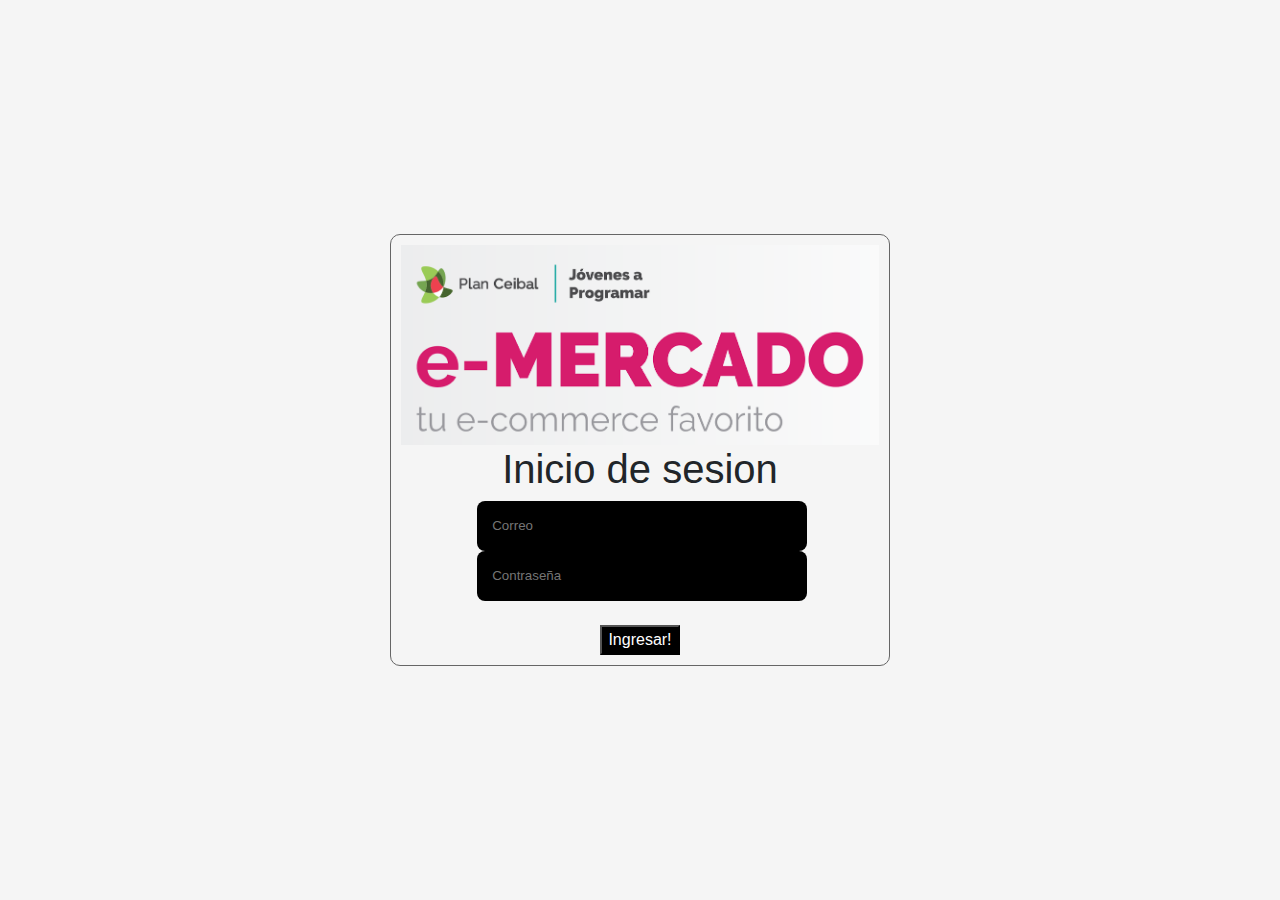
<file: index.html>
<!DOCTYPE html>
<!-- saved from url=(0049)https://getbootstrap.com/docs/4.3/examples/album/ -->
<html lang="en">

<head>
  <meta http-equiv="Content-Type" content="text/html; charset=UTF-8">
  <meta name="viewport" content="width=device-width, initial-scale=1, shrink-to-fit=no">
  <meta name="description" content="">
  <title>eMercado - Todo lo que busques está aquí</title>

  <link rel="canonical" href="https://getbootstrap.com/docs/4.3/examples/album/">
  <link href="https://fonts.googleapis.com/css?family=Raleway:300,300i,400,400i,700,700i,900,900i" rel="stylesheet">
  <!-- Bootstrap core CSS -->
  <link href="css/bootstrap.min.css" rel="stylesheet">
  <link href="css/styles.css" rel="stylesheet">
</head>

<body>
  <nav class="site-header sticky-top py-4 bg-white">
    <div class="container d-flex flex-column flex-md-row justify-content-between">
      <a><img src="img/ico.png"></a>
      <a><img id="image-header" src="img/cover_back1.png"></a>
      <div class="dropdown">
        <button class="btn btn-secondary dropdown-toggle" type="button" id="user" data-toggle="dropdown"
          aria-haspopup="true" aria-expanded="false">
        </button>
        <div class="dropdown-menu" aria-labelledby="dropdownMenuButton">
          <a class="dropdown-item" href="my-profile.html">Mi perfil</a>
          <a class="dropdown-item" href="cart.html">Mi carrito</a>
          <a class="dropdown-item" id="logon" href="login.html">Cerrar Sesion</a>
        </div>
      </div>
  </nav>
  <nav id="nav-a" class="site-header py-2">
    <div class="container d-flex flex-column flex-md-row justify-content-between">
      <a class="py-2 d-none d-md-inline-block" href="index.html">Inicio</a>
      <a class="py-2 d-none d-md-inline-block" href="categories.html">Categorías</a>
      <a class="py-2 d-none d-md-inline-block" href="products.html">Productos</a>
      <a class="py-2 d-none d-md-inline-block" href="sell.html">Vender</a>
      
    </div>
    </div>
  </nav>

  <main role="main">
    <div class="album py-5 bg-dark">
      <div class="container">
        <div class="row">
          <div class="col-md-4">
            <a href="categories.html" class="card mb-4 shadow-sm custom-card">
              <img class="bd-placeholder-img card-img-top" src="img/cat1.jpg">
              <h3 class="m-3">Autos (122)</h3>
              <div class="card-body">
                <p class="card-text">Los mejores precios en autos 0 kilómetro, de alta y media gama.</p>
              </div>
            </a>
          </div>
          <div class="col-md-4">
            <a href="categories.html" class="card mb-4 shadow-sm custom-card">
              <img class="bd-placeholder-img card-img-top" src="img/cat2.jpg">
              <h3 class="m-3">Juguetes (354)</h3>
              <div class="card-body">
                <p class="card-text">Encuentra aquí los mejores precios para niños/as de cualquier edad.</p>
              </div>
            </a>
          </div>
          <div class="col-md-4">
            <a href="categories.html" class="card mb-4 shadow-sm custom-card">
              <img class="bd-placeholder-img card-img-top" src="img/cat3.jpg">
              <h3 class="m-3">Muebles (157)</h3>
              <div class="card-body">
                <p class="card-text">Muebles antiguos, nuevos y para ser armados por uno mismo.</p>
              </div>
            </a>
          </div>
          <div class="col-md-4">
            <a href="categories.html" class="card mb-4 shadow-sm custom-card">
              <img class="bd-placeholder-img card-img-top" src="img/cat4.jpg">
              <h3 class="m-3">Herramientas (452)</h3>
              <div class="card-body">
                <p class="card-text">Herramientas para cualquier tipo de trabajo.</p>
              </div>
            </a>
          </div>
          <div class="col-md-4">
            <a href="categories.html" class="card mb-4 shadow-sm custom-card">
              <img class="bd-placeholder-img card-img-top" src="img/cat5.jpg">
              <h3 class="m-3">Computadoras (724)</h3>
              <div class="card-body">
                <p class="card-text">Todo en cuanto a computadoras, para uso de oficina y/o juegos.</p>
              </div>
            </a>
          </div>
          <div class="col-md-4">
            <a href="categories.html" class="card mb-4 shadow-sm custom-card">
              <img class="bd-placeholder-img card-img-top" src="img/cat6.jpg">
              <h3 class="m-3">Vestimenta (841)</h3>
              <div class="card-body">
                <p class="card-text">Gran variedad de ropa, nueva y de segunda mano.</p>
              </div>
            </a>
          </div>
        </div>
        <div class="row">
          <a type="button" class="btn btn-light btn-lg btn-block" href="categories.html">Ver todas</a>
        </div>
      </div>
    </div>
  </main>
  <footer class="text-muted">
    <div class="container">
      <p class="float-right">
        <a href="#">Volver arriba</a>
      </p>
      <p>Este sitio forma parte de Desarrollo Web - JAP - 2020</p>
      <p>Clickea <a target="_blank" href="Letra.pdf">aquí</a> para descargar la letra del obligatorio.</p>
    </div>
  </footer>
  <script src="js/jquery-3.4.1.min.js"></script>
  <script src="js/bootstrap.bundle.min.js"></script>
  <script src="js/init.js"></script>
</body>

</html>
</file>
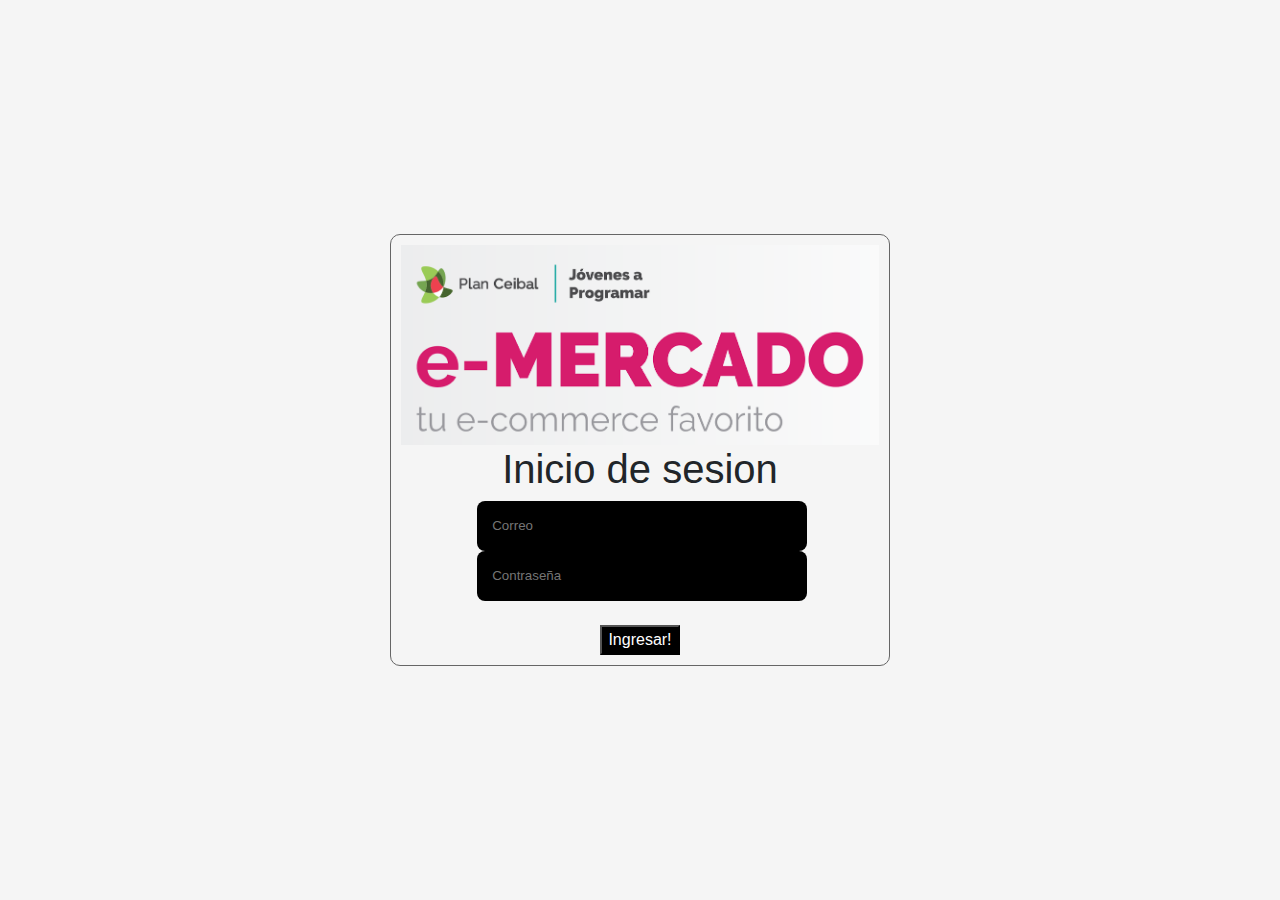
<file: cart.html>
<!DOCTYPE html>
<!-- saved from url=(0049)https://getbootstrap.com/docs/4.3/examples/album/ -->
<html lang="en">

<head>
  <meta http-equiv="Content-Type" content="text/html; charset=UTF-8">

  <meta name="viewport" content="width=device-width, initial-scale=1, shrink-to-fit=no">
  <meta name="description" content="">
  <title>eMercado - Todo lo que busques está aquí</title>

  <link rel="canonical" href="https://getbootstrap.com/docs/4.3/examples/album/">
  <link href="https://fonts.googleapis.com/css?family=Raleway:300,300i,400,400i,700,700i,900,900i" rel="stylesheet">

  <style>
    .bd-placeholder-img {
      font-size: 1.125rem;
      text-anchor: middle;
      -webkit-user-select: none;
      -moz-user-select: none;
      -ms-user-select: none;
      user-select: none;
    }

    @media (min-width: 768px) {
      .bd-placeholder-img-lg {
        font-size: 3.5rem;
      }
    }
  </style>
  <link href="css/bootstrap.min.css" rel="stylesheet">
  <link href="css/styles.css" rel="stylesheet">
  <link href="css/dropzone.css" rel="stylesheet">
</head>

<body>
  <nav class="site-header sticky-top py-4 bg-white">
    <div class="container d-flex flex-column flex-md-row justify-content-between">
      <a><img src="img/ico.png"></a>
      <a><img id="image-header" src="img/cover_back1.png"></a>
      <div class="dropdown">
        <button class="btn btn-secondary dropdown-toggle" type="button" id="user" data-toggle="dropdown"
          aria-haspopup="true" aria-expanded="false">
        </button>
        <div class="dropdown-menu" aria-labelledby="dropdownMenuButton">
          <a class="dropdown-item" href="my-profile.html">Mi perfil</a>
          <a class="dropdown-item" href="cart.html">Mi carrito</a>
          <a class="dropdown-item" id="logon" href="login.html">Cerrar Sesion</a>
        </div>
      </div>
  </nav>
  <nav id="nav-a" class="site-header py-2">
    <div class="container d-flex flex-column flex-md-row justify-content-between">
      <a class="py-2 d-none d-md-inline-block" href="index.html">Inicio</a>
      <a class="py-2 d-none d-md-inline-block" href="categories.html">Categorías</a>
      <a class="py-2 d-none d-md-inline-block" href="products.html">Productos</a>
      <a class="py-2 d-none d-md-inline-block" href="sell.html">Vender</a>

    </div>
    </div>
  </nav>
  <h1 id="h1">Carrito</h1>
  <div class="container" id="cart"></div>
  <div class = "row" id="subTitle" style="justify-content: space-around;">SUBTOTAL = 
    <p id="subtotal"></p>
  </div>
  <div id="spinner-wrapper">
    <div class="lds-ring">
      <div></div>
      <div></div>
      <div></div>
      <div></div>
    </div>
  </div>
  <script src="js/jquery-3.4.1.min.js"></script>
  <script src="js/bootstrap.bundle.min.js"></script>
  <script src="js/dropzone.js"></script>
  <script src="js/init.js"></script>
  <script src="js/cart.js"></script>
</body>

</html>
</file>
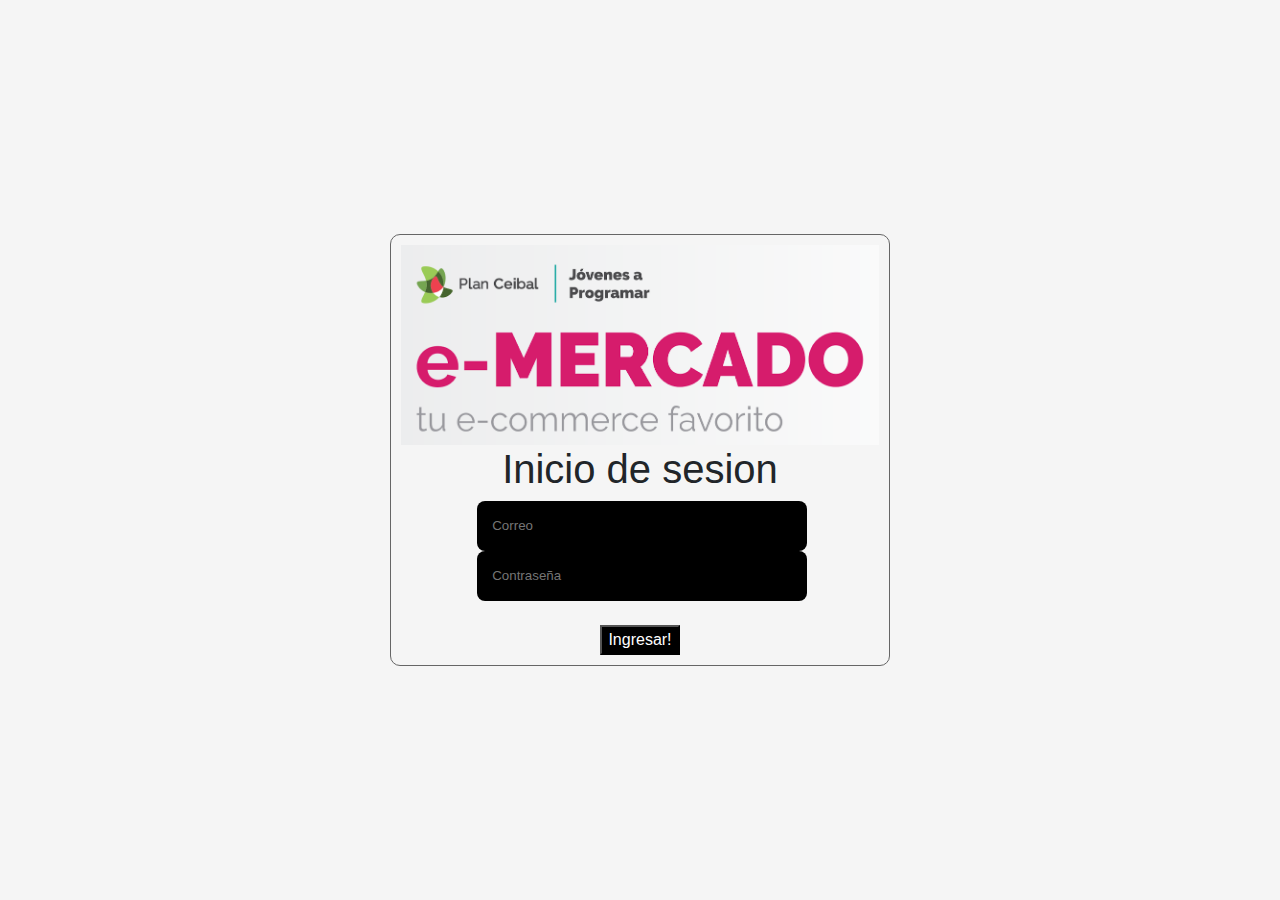
<file: categories.html>
<!DOCTYPE html>
<!-- saved from url=(0049)https://getbootstrap.com/docs/4.3/examples/album/ -->
<html lang="en">
  <head>
    <meta http-equiv="Content-Type" content="text/html; charset=UTF-8">
    <meta name="viewport" content="width=device-width, initial-scale=1, shrink-to-fit=no">
    <meta name="description" content="">
    <title>eMercado - Todo lo que busques está aquí</title>

    <link rel="canonical" href="https://getbootstrap.com/docs/4.3/examples/album/">
    <link href="https://fonts.googleapis.com/css?family=Raleway:300,300i,400,400i,700,700i,900,900i" rel="stylesheet">
    <link href="css/font-awesome.min.css" rel="stylesheet">

    <link href="css/bootstrap.min.css" rel="stylesheet">
    <link href="css/styles.css" rel="stylesheet">
  </head>
  <body>
    <nav class="site-header sticky-top py-4 bg-white">
      <div class="container d-flex flex-column flex-md-row justify-content-between">
        <a><img src="img/ico.png"></a>
        <a><img id="image-header" src="img/cover_back1.png"></a>
        <div class="dropdown">
          <button class="btn btn-secondary dropdown-toggle" type="button" id="user" data-toggle="dropdown"
            aria-haspopup="true" aria-expanded="false">
          </button>
          <div class="dropdown-menu" aria-labelledby="dropdownMenuButton">
            <a class="dropdown-item" href="my-profile.html">Mi perfil</a>
            <a class="dropdown-item" href="cart.html">Mi carrito</a>
            <a class="dropdown-item" id="logon" href="login.html">Cerrar Sesion</a>
          </div>
        </div>
    </nav>
    <nav id="nav-a" class="site-header py-2">
      <div class="container d-flex flex-column flex-md-row justify-content-between">
        <a class="py-2 d-none d-md-inline-block" href="index.html">Inicio</a>
        <a class="py-2 d-none d-md-inline-block" href="categories.html">Categorías</a>
        <a class="py-2 d-none d-md-inline-block" href="products.html">Productos</a>
        <a class="py-2 d-none d-md-inline-block" href="sell.html">Vender</a>
        
      </div>
      </div>
    </nav>
    <main role="main" class="pb-5">
        <div class="text-center p-4">
            <h2>Categorías</h2>
            <p class="lead">Verás aquí todas las categorías del sitio.</p>
        </div>
        <div class="container">
            <div class="row">
                <div class="col text-right">
                    <div class="btn-group btn-group-toggle mb-4" data-toggle="buttons">
                        <label class="btn btn-light active" id="sortAsc" >
                            <input type="radio" name="options" autocomplete="off" checked>A-Z
                        </label>
                        <label class="btn btn-light" id="sortDesc" >
                            <input type="radio" name="options" autocomplete="off">Z-A
                        </label>
                        <label class="btn btn-light" id="sortByCount" >
                            <input type="radio" name="options" autocomplete="off"><i class="fas fa-sort-amount-down mr-1"></i>Cant.
                        </label>
                    </div>
                </div>
            </div>
            <div class="row justify-content-end">
              <div class="col-md-6"></div>
                <div class="col-md-6 col-sm-12 mb-1 container">
                  <div class="row container p-0 m-0">
                    <div class="col">
                      <p class="font-weight-normal text-right my-2">Cant.</p>
                    </div>
                    <div class="col">
                      <input class="form-control" type="number" placeholder="min." id="rangeFilterCountMin">
                    </div>
                    <div class="col">
                      <input class="form-control" type="number" placeholder="máx." id="rangeFilterCountMax">
                    </div>
                    <div class="col-3 p-0">
                      <div class="btn-group" role="group">
                        <button class="btn btn-light btn-block" id="rangeFilterCount">Filtrar</button>
                        <button class="btn btn-link btn-sm" id="clearRangeFilter">Limpiar</button>
                      </div>
                    </div>
                  </div>
                </div>
            </div>
            <div class="row">
                <div class="list-group" id="cat-list-container">
                </div>
            </div>
        </div>
    </main>
    <footer class="text-muted bg-light">
      <div class="container">
        <p class="float-right">
          <a href="#">Volver arriba</a>
        </p>
        <p>Este sitio forma parte de Desarrollo Web - JAP - 2020</p>
        <p>Clickea <a target="_blank" href="Letra.pdf">aquí</a> para descargar la letra del obligatorio.</p>
      </div>
    </footer>
    <div id="spinner-wrapper"><div class="lds-ring"><div></div><div></div><div></div><div></div></div></div>
    <script src="js/jquery-3.4.1.min.js"></script>
    <script src="js/bootstrap.bundle.min.js"></script>
    <script src="js/init.js"></script>
    <script src="js/categories.js"></script>
  </body>
</html>
</file>
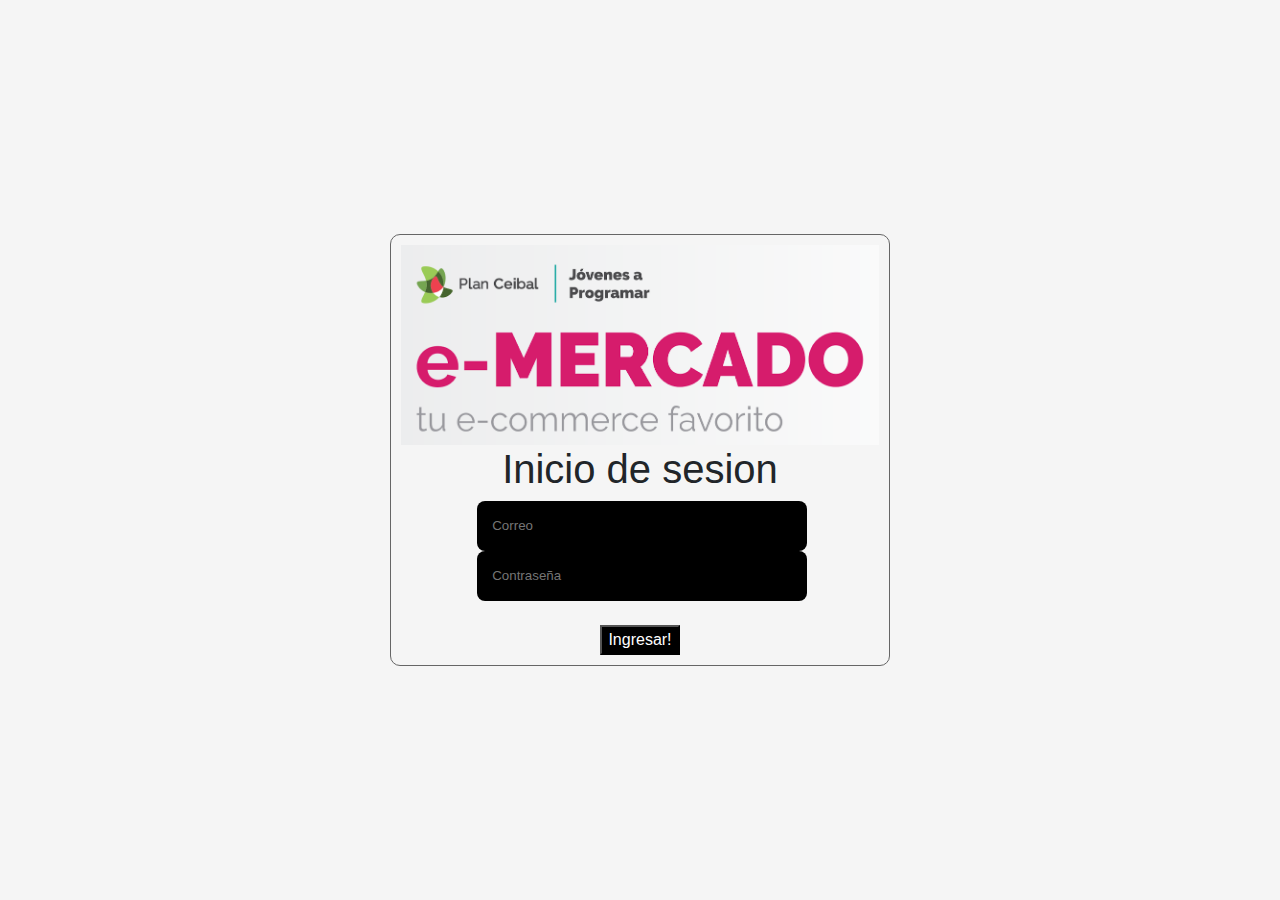
<file: category-info.html>
<!DOCTYPE html>
<!-- saved from url=(0049)https://getbootstrap.com/docs/4.3/examples/album/ -->
<html lang="en">

<head>
  <meta http-equiv="Content-Type" content="text/html; charset=UTF-8">
  <meta name="viewport" content="width=device-width, initial-scale=1, shrink-to-fit=no">
  <meta name="description" content="">
  <title>eMercado - Todo lo que busques está aquí</title>

  <link rel="canonical" href="https://getbootstrap.com/docs/4.3/examples/album/">
  <link href="https://fonts.googleapis.com/css?family=Raleway:300,300i,400,400i,700,700i,900,900i" rel="stylesheet">
  <!-- Bootstrap core CSS -->
  <link href="css/bootstrap.min.css" rel="stylesheet">
  <link href="css/styles.css" rel="stylesheet">
</head>

<body>
  <nav class="site-header sticky-top py-4 bg-white">
    <div class="container d-flex flex-column flex-md-row justify-content-between">
      <a><img src="img/ico.png"></a>
      <a><img id="image-header" src="img/cover_back1.png"></a>
      <div class="dropdown">
        <button class="btn btn-secondary dropdown-toggle" type="button" id="user" data-toggle="dropdown"
          aria-haspopup="true" aria-expanded="false">
        </button>
        <div class="dropdown-menu" aria-labelledby="dropdownMenuButton">
          <a class="dropdown-item" href="my-profile.html">Mi perfil</a>
          <a class="dropdown-item" href="cart.html">Mi carrito</a>
          <a class="dropdown-item" id="logon" href="login.html">Cerrar Sesion</a>
        </div>
      </div>
  </nav>
  <nav id="nav-a" class="site-header py-2">
    <div class="container d-flex flex-column flex-md-row justify-content-between">
      <a class="py-2 d-none d-md-inline-block" href="index.html">Inicio</a>
      <a class="py-2 d-none d-md-inline-block" href="categories.html">Categorías</a>
      <a class="py-2 d-none d-md-inline-block" href="products.html">Productos</a>
      <a class="py-2 d-none d-md-inline-block" href="sell.html">Vender</a>

    </div>
    </div>
  </nav>
  <main role="main">
    <div class="container mt-5">
      <div class="text-center p-4">
        <h2>Descripción de la categoría</h2>
        <p class="lead">Encontrarás aquí toda la información de la categoría seleccionada.</p>
        <p class="small alert-warning py-3"><strong>Nota: </strong>por simplicidad, cualquiera sea la categoría
          seleccionada previamente, siempre se visualizará la presente: <strong>Autos</strong>.</p>
      </div>
      <h3 id="categoryName"></h3>
      <hr class="my-3">
      <dl>
        <dt>Descripción</dt>
        <dd>
          <p id="categoryDescription"></p>
        </dd>

        <dt>Cantidad de productos en la categoría</dt>
        <dd>
          <p id="productCount"></p>
        </dd>

        <dt>Criterio para incluir productos en esta categoría</dt>
        <dd>
          <p id="productCriteria"></p>
        </dd>

        <dt>Imágenes ilustrativas</dt>
        <dd>
          <div class="row text-center text-lg-left pt-2" id="productImagesGallery">
          </div>
        </dd>
      </dl>
      <a type="button" class="btn btn-light btn-lg btn-block" href="products.html">Ver productos</a>
    </div>
  </main>
  <footer class="text-muted">
    <div class="container">
      <p class="float-right">
        <a href="#">Volver arriba</a>
      </p>
      <p>Este sitio forma parte de Desarrollo Web - JAP - 2020</p>
      <p>Clickea <a target="_blank" href="Letra.pdf">aquí</a> para descargar la letra del obligatorio.</p>
    </div>
  </footer>
  <div id="spinner-wrapper">
    <div class="lds-ring">
      <div></div>
      <div></div>
      <div></div>
      <div></div>
    </div>
  </div>
  <script src="js/jquery-3.4.1.min.js"></script>
  <script src="js/bootstrap.bundle.min.js"></script>
  <script src="js/init.js"></script>
  <script src="js/category-info.js"></script>
</body>

</html>
</file>
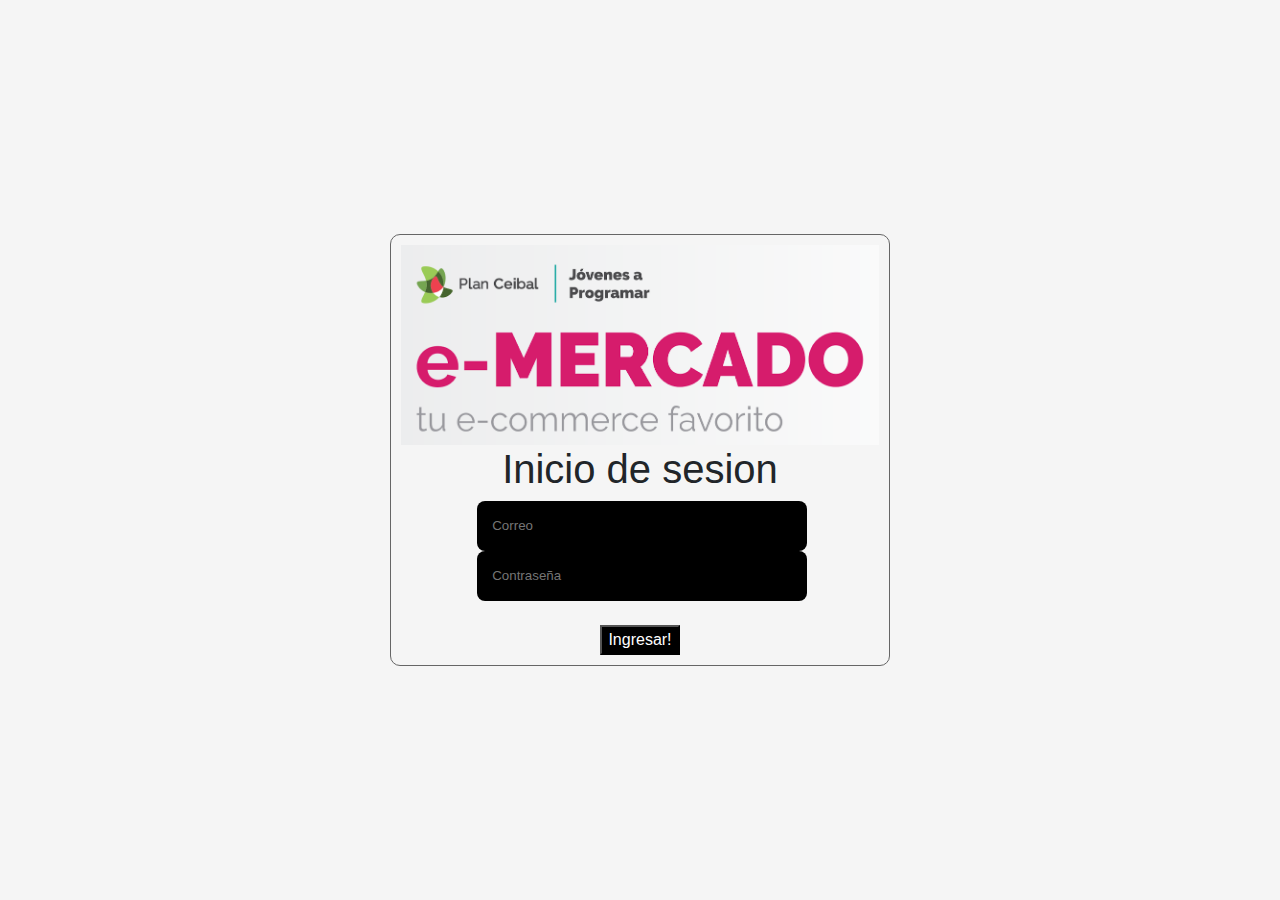
<file: login.html>
<!DOCTYPE html>
<!-- saved from url=(0049)https://getbootstrap.com/docs/4.3/examples/album/ -->
<html lang="en">

<head>
  <meta http-equiv="Content-Type" content="text/html; charset=UTF-8">
  <meta name="viewport" content="width=device-width, initial-scale=1, shrink-to-fit=no">
  <meta name="description" content="">
  <title>eMercado - Todo lo que busques está aquí</title>

  <link rel="canonical" href="https://getbootstrap.com/docs/4.3/examples/album/">
  <link href="https://fonts.googleapis.com/css?family=Raleway:300,300i,400,400i,700,700i,900,900i" rel="stylesheet">
  <!-- Bootstrap core CSS -->
  <link href="css/bootstrap.min.css" rel="stylesheet">
  <link href="css/styles.css" rel="stylesheet">
  <style>
    html,
    body {
      height: 100%;
    }

    body {
      display: -ms-flexbox;
      display: flex;
      -ms-flex-align: center;
      align-items: center;
      padding-top: 40px;
      padding-bottom: 40px;
      background-color: #f5f5f5;
    }

    div {
      margin: 0 auto;
      text-align: center;
      border-radius: 10px;
      border: 1px solid #666666;
      width: 500px;
    }

    form {
      text-align: center;
      padding: 10px;
    }
   img{
     width: 100%;
   }
    .signin {
      width: 100%;
      max-width: 330px;
      padding: 15px;
      margin: auto;
    }
  </style>
</head>

<body>
  <div>
  
    <form action="#" id="form-login" method="post">
      <img src="img/login.png" >
      <br>
      <h1>Inicio de sesion</h1>
      <label for="user"></label>
      <input id="email" name="email" type="email" class="signin" placeholder="Correo" required  >
      <br>
      <label for="pass"></label>
      <input type="password" class="signin" placeholder="Contraseña" required >
      <br>
      <br>
      <button type="submit" >Ingresar!</button>
    </form>
  </div>
  <script src="js/init.js"></script>
  <script src="js/login.js"></script>
</body>

</html>
</file>
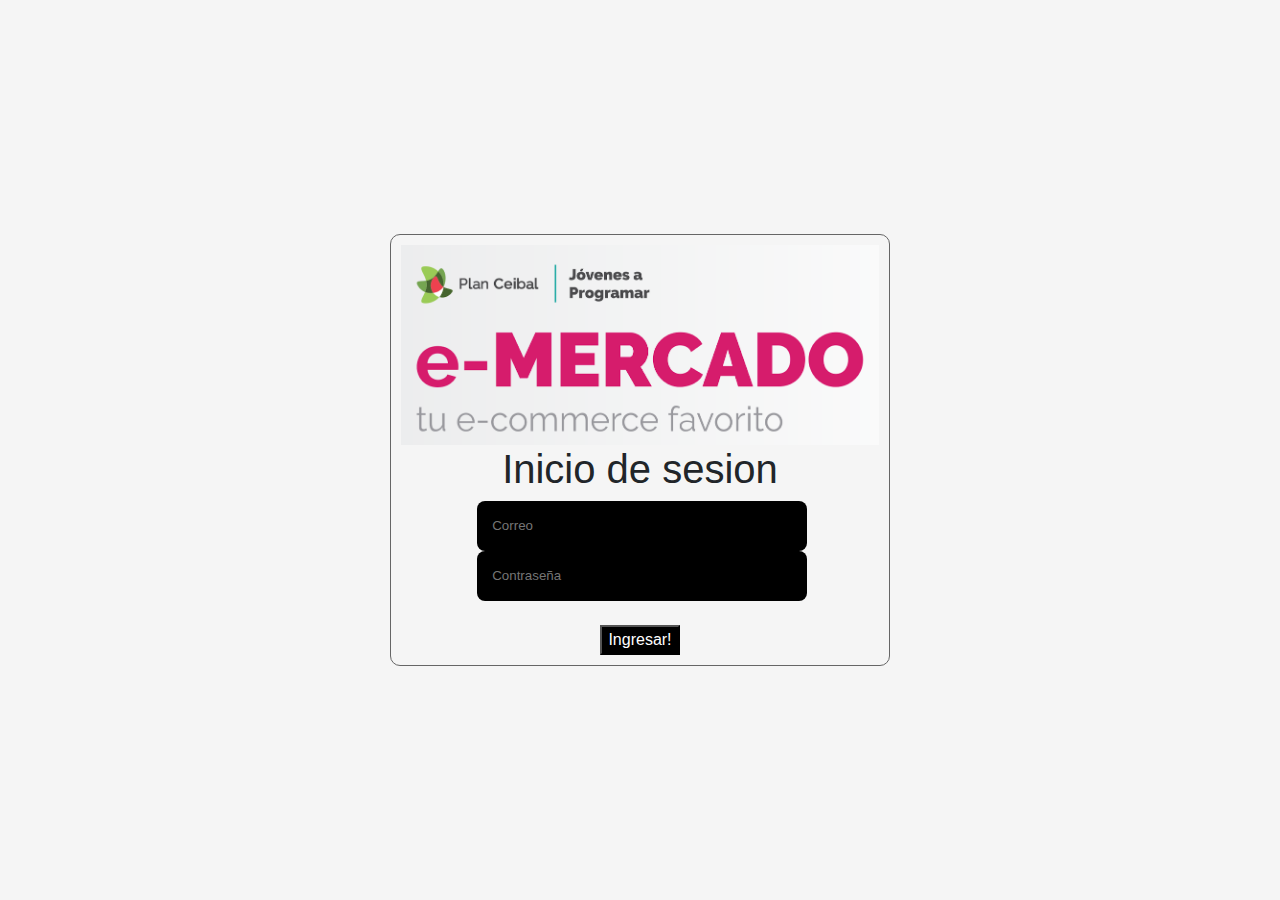
<file: my-profile.html>
<!DOCTYPE html>
<!-- saved from url=(0049)https://getbootstrap.com/docs/4.3/examples/album/ -->
<html lang="en">

<head>
  <meta http-equiv="Content-Type" content="text/html; charset=UTF-8">

  <meta name="viewport" content="width=device-width, initial-scale=1, shrink-to-fit=no">
  <meta name="description" content="">
  <title>eMercado - Todo lo que busques está aquí</title>

  <link rel="canonical" href="https://getbootstrap.com/docs/4.3/examples/album/">
  <link href="https://fonts.googleapis.com/css?family=Raleway:300,300i,400,400i,700,700i,900,900i" rel="stylesheet">

  <style>
    .bd-placeholder-img {
      font-size: 1.125rem;
      text-anchor: middle;
      -webkit-user-select: none;
      -moz-user-select: none;
      -ms-user-select: none;
      user-select: none;
    }

    @media (min-width: 768px) {
      .bd-placeholder-img-lg {
        font-size: 3.5rem;
      }
    }
  </style>
  <link href="css/bootstrap.min.css" rel="stylesheet">
  <link href="css/styles.css" rel="stylesheet">
  <link href="css/dropzone.css" rel="stylesheet">
</head>

<body>
  <nav class="site-header sticky-top py-4 bg-white">
    <div class="container d-flex flex-column flex-md-row justify-content-between">
      <a><img src="img/ico.png"></a>
      <a><img id="image-header" src="img/cover_back1.png"></a>
      <div class="dropdown">
        <button class="btn btn-secondary dropdown-toggle" type="button" id="user" data-toggle="dropdown"
          aria-haspopup="true" aria-expanded="false">
        </button>
        <div class="dropdown-menu" aria-labelledby="dropdownMenuButton">
          <a class="dropdown-item" href="my-profile.html">Mi perfil</a>
          <a class="dropdown-item" href="cart.html">Mi carrito</a>
          <a class="dropdown-item" id="logon" href="login.html">Cerrar Sesion</a>
        </div>
      </div>
  </nav>
  <nav id="nav-a" class="site-header py-2">
    <div class="container d-flex flex-column flex-md-row justify-content-between">
      <a class="py-2 d-none d-md-inline-block" href="index.html">Inicio</a>
      <a class="py-2 d-none d-md-inline-block" href="categories.html">Categorías</a>
      <a class="py-2 d-none d-md-inline-block" href="products.html">Productos</a>
      <a class="py-2 d-none d-md-inline-block" href="sell.html">Vender</a>
      
    </div>
    </div>
  </nav>
  <div class="container p-5">
    <div class="alert alert-danger" role="alert" style="position: relative; width:auto; top: 0;">
      <h4 class="alert-heading">¡A trabajar! :)</h4>
      <p>Esta sección corresponde a: Entrega 7 (Fecha de entrega: 8/11/2020) -> Punto 1 y 2.</p>
      <hr>
      <p class="mb-0">Para saber qué debes hacer, fijate en la actividad en CREA correspondiente a esta entrega.</p>
    </div>
  </div>
  <footer class="text-muted bg-light">
    <div class="container">
      <p>Este sitio forma parte de Desarrollo Web - JAP - 2020</p>
      <p>Clickea <a target="_blank" href="Letra.pdf">aquí</a> para descargar la letra del obligatorio.</p>
    </div>
  </footer>
  <div class="alert fade alert-success" role="alert" id="alertResult">
    <span id="resultSpan"></span>
    <button type="button" class="close" data-dismiss="alert" aria-label="Close">
      <span aria-hidden="true">&times;</span>
    </button>
  </div>
  <div id="spinner-wrapper">
    <div class="lds-ring">
      <div></div>
      <div></div>
      <div></div>
      <div></div>
    </div>
  </div>
  <script src="js/jquery-3.4.1.min.js"></script>
  <script src="js/bootstrap.bundle.min.js"></script>
  <script src="js/dropzone.js"></script>
  <script src="js/init.js"></script>
  <script src="js/my-profile.js"></script>
</body>

</html>
</file>
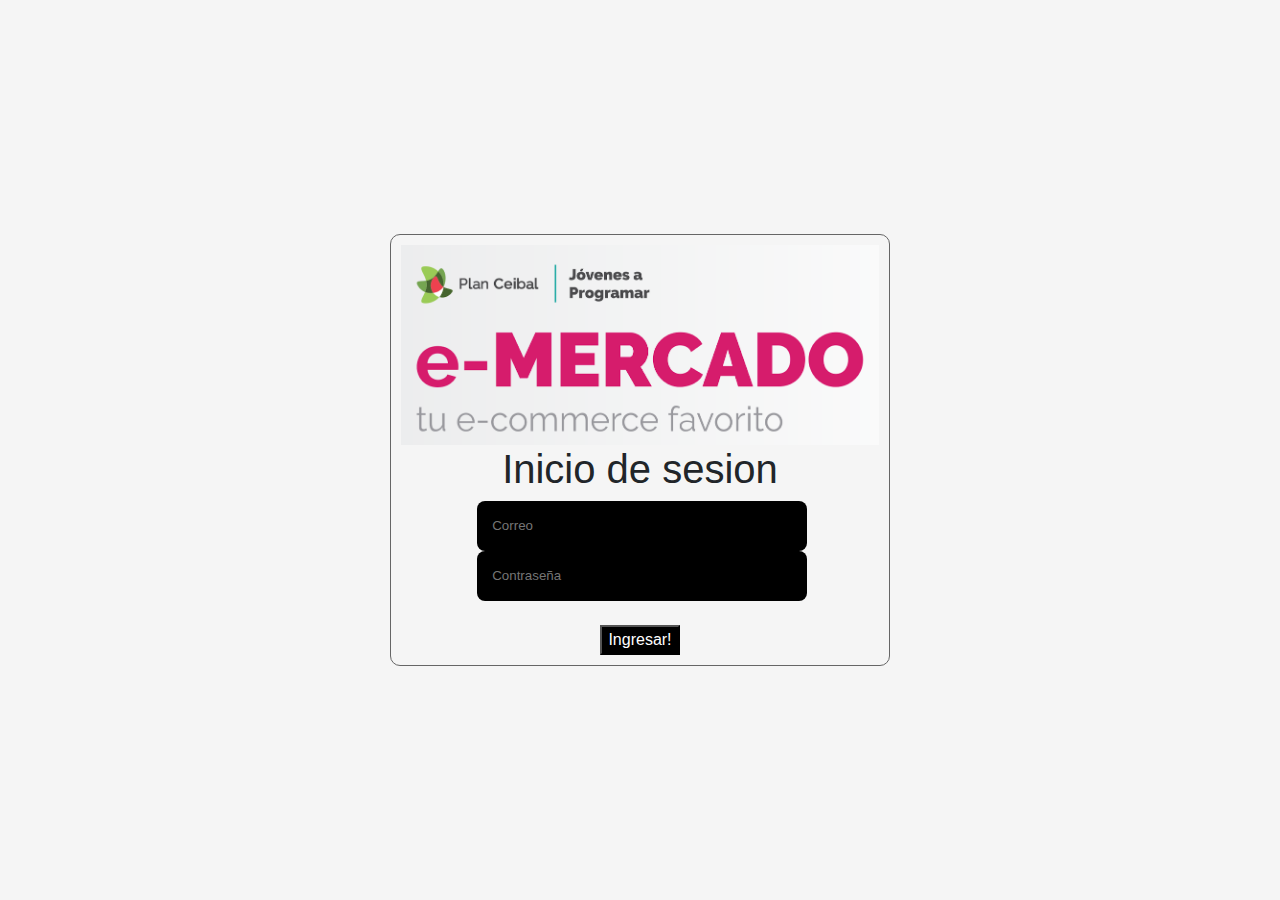
<file: product-info.html>
<!DOCTYPE html>
<!-- saved from url=(0049)https://getbootstrap.com/docs/4.3/examples/album/ -->
<html lang="en">

<head>
  <meta http-equiv="Content-Type" content="text/html; charset=UTF-8">
  <meta name="viewport" content="width=device-width, initial-scale=1, shrink-to-fit=no">
  <meta name="description" content="">
  <title>eMercado - Todo lo que busques está aquí</title>

  <link rel="canonical" href="https://getbootstrap.com/docs/4.3/examples/album/">
  <link href="https://fonts.googleapis.com/css?family=Raleway:300,300i,400,400i,700,700i,900,900i" rel="stylesheet">
  <link href="css/font-awesome.min.css" rel="stylesheet">
  <link href="css/bootstrap.min.css" rel="stylesheet">
  <link href="css/styles.css" rel="stylesheet">
</head>

<body>
  <nav class="site-header sticky-top py-4 bg-white">
    <div class="container d-flex flex-column flex-md-row justify-content-between">
      <a><img src="img/ico.png"></a>
      <a><img id="image-header" src="img/cover_back1.png"></a>
      <div class="dropdown">
        <button class="btn btn-secondary dropdown-toggle" type="button" id="user" data-toggle="dropdown"
          aria-haspopup="true" aria-expanded="false">
        </button>
        <div class="dropdown-menu" aria-labelledby="dropdownMenuButton">
          <a class="dropdown-item" href="my-profile.html">Mi perfil</a>
          <a class="dropdown-item" href="cart.html">Mi carrito</a>
          <a class="dropdown-item" id="logon" href="login.html">Cerrar Sesion</a>
        </div>
      </div>
  </nav>
  <nav id="nav-a" class="site-header py-2">
    <div class="container d-flex flex-column flex-md-row justify-content-between">
      <a class="py-2 d-none d-md-inline-block" href="index.html">Inicio</a>
      <a class="py-2 d-none d-md-inline-block" href="categories.html">Categorías</a>
      <a class="py-2 d-none d-md-inline-block" href="products.html">Productos</a>
      <a class="py-2 d-none d-md-inline-block" href="sell.html">Vender</a>
      
    </div>
    </div>
  </nav>
  <main role="main">
    <div class="container mt-5">
      <h3 id="categoryName"></h3>
      <hr class="my-3">
      <dl>
        <dt>Descripción del producto: </dt>
        <dd>
          <p id="categoryDescription"></p>
        </dd>

        <dt>Cantidad de productos vendidos: </dt>
        <dd>
          <p id="productCount"></p>
        </dd>

        <dt>Precio Contado: </dt>
        <dd>
          <p id="productCost"></p>
        </dd>
        <dt>Imágenes del articulo: </dt>
        <dd>
          <div class="row text-center text-lg-left pt-2" id="productImagesGallery">
          </div>
        </dd>

      </dl>
      <a type="button" class="btn btn-light btn-lg btn-block" href="products.html">Ver productos</a>
    </div>
    </div>
    <div class="container">
      <div class="row">
        <div class="list-group" id="cat-list-container">
        </div>
      </div>

      <h2 class="title" id="title">Productos Relacionados: </h2>
        <div id="related-container">
      </div>
    </div>
      <div class="panel panel-primary flex-md-row">
        <br>
        <div class="container" id="comments-style">
          <h2>COMENTARIOS</h2>
        </div>
      </div>
      <div class="container" id="container-comments">
      </div>

      <br>
      <div class="col-sm-9">
        <div class="form-group">
          <label for="comment">Introduce tu comentario: </label>
          <input class="form-control" row="5" id="comment"></input>
        </div>
        <div  id="form" class="form-group">
          <label for="star">Estrellas:</label>
          <select class="form-control" id="star">
            <option>1</option>
            <option>2</option>
            <option>3</option>
            <option>4</option>
            <option>5</option>
          </select>
          <button  id="coment" type="submit">Comentar!</button>
        </div>
      </div>
    </footer>
    <div id="spinner-wrapper">
      <div class="lds-ring">
        <div></div>
        <div></div>
        <div></div>
        <div></div>
      </div>
    </div>
    <script src="js/jquery-3.4.1.min.js"></script>
    <script src="js/bootstrap.bundle.min.js"></script>
    <script src="js/init.js"></script>
    <script src="js/product-info.js"></script>
</body>

</html>
</file>
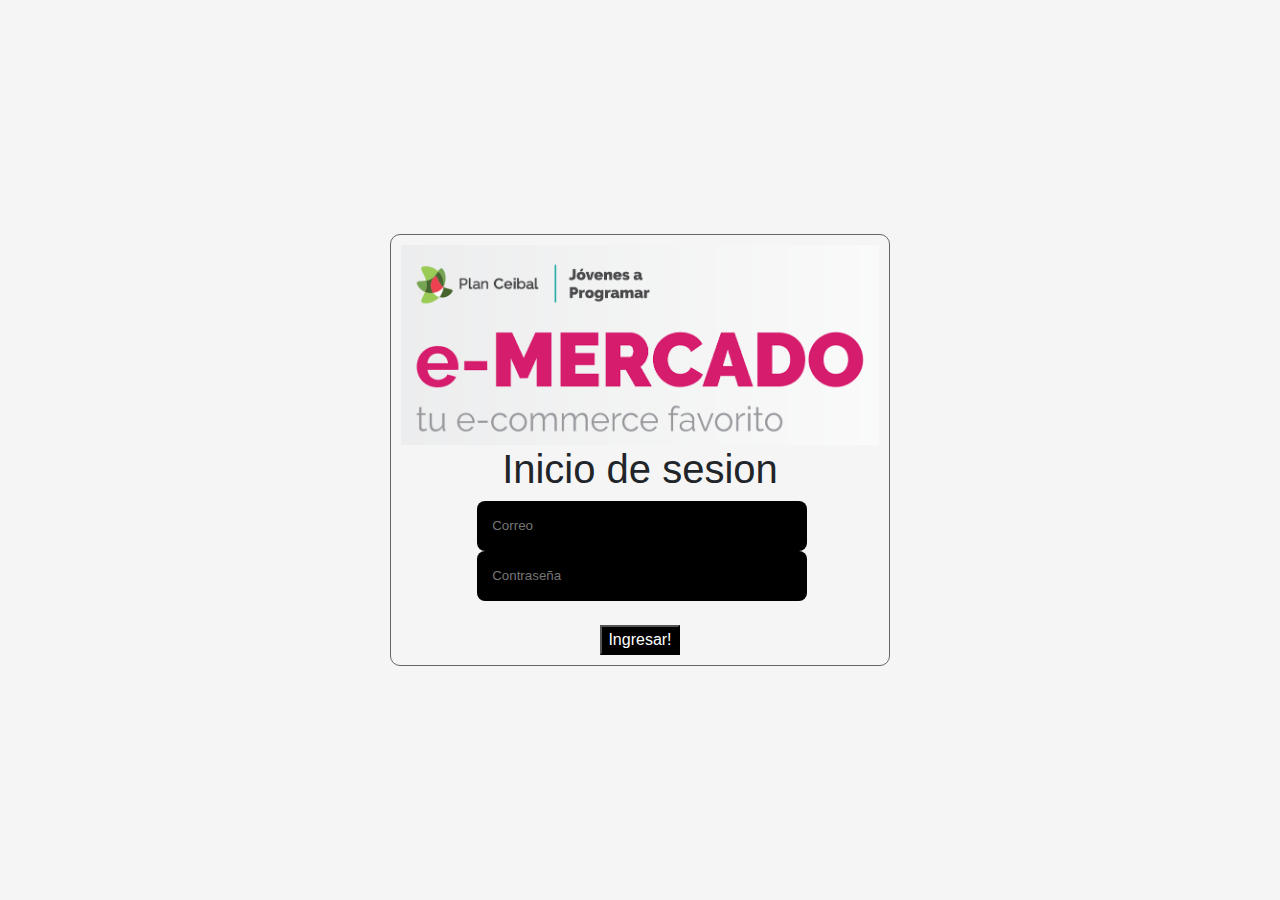
<file: products.html>
<!DOCTYPE html>
<!-- saved from url=(0049)https://getbootstrap.com/docs/4.3/examples/album/ -->
<html lang="es">

<head>
  <meta http-equiv="Content-Type" content="text/html; charset=UTF-8">
  <meta name="viewport" content="width=device-width, initial-scale=1, shrink-to-fit=no">
  <meta name="description" content="">
  <title>eMercado - Todo lo que busques está aquí</title>

  <link rel="canonical" href="https://getbootstrap.com/docs/4.3/examples/album/">
  <link href="https://fonts.googleapis.com/css?family=Raleway:300,300i,400,400i,700,700i,900,900i" rel="stylesheet">
  <link href="css/font-awesome.min.css" rel="stylesheet">
  <link href="css/bootstrap.min.css" rel="stylesheet">
  <link href="css/styles.css" rel="stylesheet">
</head>

<body>
  <nav class="site-header sticky-top py-4 bg-white">
    <div class="container d-flex flex-column flex-md-row justify-content-between">
      <a><img src="img/ico.png"></a>
      <a><img id="image-header" src="img/cover_back1.png"></a>
      <div class="dropdown">
        <button class="btn btn-secondary dropdown-toggle" type="button" id="user" data-toggle="dropdown"
          aria-haspopup="true" aria-expanded="false">
        </button>
        <div class="dropdown-menu" aria-labelledby="dropdownMenuButton">
          <a class="dropdown-item" href="my-profile.html">Mi perfil</a>
          <a class="dropdown-item" href="cart.html">Mi carrito</a>
          <a class="dropdown-item" id="logon" href="login.html">Cerrar Sesion</a>
        </div>
      </div>
  </nav>
  <nav id="nav-a" class="site-header py-2">
    <div class="container d-flex flex-column flex-md-row justify-content-between">
      <a class="py-2 d-none d-md-inline-block" href="index.html">Inicio</a>
      <a class="py-2 d-none d-md-inline-block" href="categories.html">Categorías</a>
      <a class="py-2 d-none d-md-inline-block" href="products.html">Productos</a>
      <a class="py-2 d-none d-md-inline-block" href="sell.html">Vender</a>
      
    </div>
    </div>
  </nav>
  <main role="main" class="pb-5">
    <div class="text-center p-4">
      <h2>Productos</h2>
      <p class="lead">Verás aquí todas los productos del sitio.</p>
    </div>
    <div class="container">
      <div class="row">
        <div class="col text-center">
          <div class="btn-group btn-group-toggle mb-4" data-toggle="buttons">
            <label class="btn btn-light" id="sortAsc">
              <input type="radio" name="options" autocomplete="off" checked><i
              class="fas fa-sort-amount-up mr-3"></i>Menor a Mayor
            </label>
            <label class="btn btn-light" id="sortDesc">
              <input type="radio" name="options" autocomplete="off" ><i
              class="fas fa-sort-amount-down mr-3"></i> Mayor A Menor
            </label>
            <label class="btn btn-light" id="sortByCount">
              <input type="radio" name="options" autocomplete="off"><i
              class="fas fa-sort-amount-down mr-3"></i>Relevancia
            </label>
          </div>
        </div>
      </div>
      </div>
      <div class="col text-center">
        <div class="col-md-6"></div>
        <div class="col-md-6 col-sm-12 mb-1 container">
          <div class="row container p-0 m-0">
          
             <div class="col">
              <p class="font-weight-normal text-right my-2"><span><i class="fas fa-search-dollar"></i></span> Buscador por precio:</p>
            </div>
            <div class="col">
             <input class="form-control" type="number" min="1"  placeholder="Minimo" id="rangeFilterCountMin">
            </div>
            <div class="col">
              <input class="form-control" type="number" min="1" placeholder="Maximo" id="rangeFilterCountMax">
            </div>
            <div class="col-3 p-0">
              <div class="btn-group" role="group">
                <button class="btn btn-light btn-block" id="rangeFilterCount"><i class="fas fa-funnel-dollar"></i>Buscar</button>
                <button class="btn btn-block btn-link" id="clearRangeFilter"><i class="fas fa-power-off"></i>Resetear</button>
              </div>
            </div>
          </div>
        </div>
      </div>

    </div>
    <div class="container">
      <div class="row">
        <div class="list-group" id="cat-list-container">
        </div>
      </div>
    </div>


    </div>
  </main>

  </footer>
  <div id="spinner-wrapper">
    <div class="lds-ring">
      <div></div>
      <div></div>
      <div></div>
      <div></div>
    </div>
  </div>
  <script src="js/jquery-3.4.1.min.js"></script>
  <script src="js/bootstrap.bundle.min.js"></script>
  <script src="js/init.js"></script>
  <script src="js/products.js"></script>
</body>

</html>
</file>
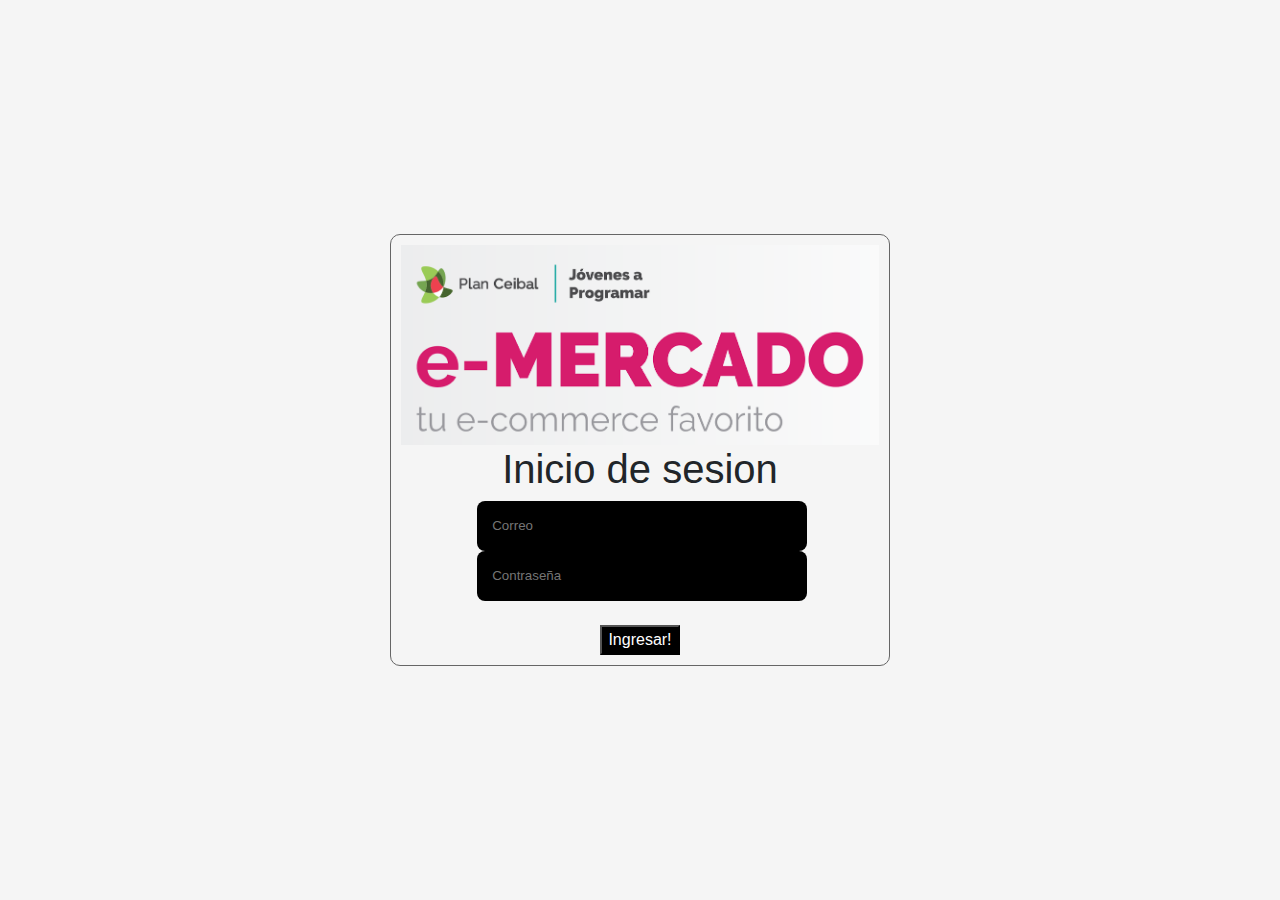
<file: sell.html>
<!DOCTYPE html>
<!-- saved from url=(0049)https://getbootstrap.com/docs/4.3/examples/album/ -->
<html lang="en"><head><meta http-equiv="Content-Type" content="text/html; charset=UTF-8">
    
    <meta name="viewport" content="width=device-width, initial-scale=1, shrink-to-fit=no">
    <meta name="description" content="">
    <title>eMercado - Todo lo que busques está aquí</title>

    <link rel="canonical" href="https://getbootstrap.com/docs/4.3/examples/album/">
    <link href="https://fonts.googleapis.com/css?family=Raleway:300,300i,400,400i,700,700i,900,900i" rel="stylesheet">

    <style>
      .bd-placeholder-img {
        font-size: 1.125rem;
        text-anchor: middle;
        -webkit-user-select: none;
        -moz-user-select: none;
        -ms-user-select: none;
        user-select: none;
      }

      @media (min-width: 768px) {
        .bd-placeholder-img-lg {
          font-size: 3.5rem;
        }
      }
    </style>
    <link href="css/bootstrap.min.css" rel="stylesheet">
    <link href="css/styles.css" rel="stylesheet">
    <link href="css/dropzone.css" rel="stylesheet">
  </head>
  <body>
    <nav class="site-header sticky-top py-4 bg-white">
      <div class="container d-flex flex-column flex-md-row justify-content-between">
        <a><img src="img/ico.png"></a>
        <a><img id="image-header" src="img/cover_back1.png"></a>
        <div class="dropdown">
          <button class="btn btn-secondary dropdown-toggle" type="button" id="user" data-toggle="dropdown"
            aria-haspopup="true" aria-expanded="false">
          </button>
          <div class="dropdown-menu" aria-labelledby="dropdownMenuButton">
            <a class="dropdown-item" href="my-profile.html">Mi perfil</a>
            <a class="dropdown-item" href="cart.html">Mi carrito</a>
            <a class="dropdown-item" id="logon" href="login.html">Cerrar Sesion</a>
          </div>
        </div>
    </nav>
    <nav id="nav-a" class="site-header py-2">
      <div class="container d-flex flex-column flex-md-row justify-content-between">
        <a class="py-2 d-none d-md-inline-block" href="index.html">Inicio</a>
        <a class="py-2 d-none d-md-inline-block" href="categories.html">Categorías</a>
        <a class="py-2 d-none d-md-inline-block" href="products.html">Productos</a>
        <a class="py-2 d-none d-md-inline-block" href="sell.html">Vender</a>
        
      </div>
      </div>
    </nav>
      <div class="container">
        <div class="text-center p-4">
          <h2>Vender</h2>
          <p class="lead">Ingresa los datos del artículo a vender.</p>
        </div>
        <div class="row justify-content-md-center">
          <div class="col-md-8 order-md-1">
            <h4 class="mb-3">Información del producto</h4>
            <form class="needs-validation" id="sell-info">
              <div class="row">
                <div class="col-md-6 mb-3">
                  <label for="productName">Nombre</label>
                  <input type="text" class="form-control" id="productName" placeholder="" value="" >
                  <div class="invalid-feedback">
                    Ingresa un nombre
                  </div>
                </div>
              </div>
              <div class="row">
                <div class="col-md-8 order-md-1">
                    <label for="zip">Imágenes</label>
                    <div class="needsclick dz-clickable" id="file-upload">
                      <div class="dz-message needsclick">
                        Arrastra tus fotos aquí<br>
                      </div>
                    </div>
                </div>
              </div>
              <div class="row">
                  <div class="col-md-12 mb-3">
                      <label for="productDescription">Descripción</label>
                      <textarea class="form-control" id="productDescription" rows="3"></textarea>
                  </div>
                </div>
              <div class="row">
                <div class="col-md-3 mb-3">
                  <label for="zip">Costo</label>
                  <input type="number" class="form-control" id="productCostInput" placeholder="" required="" value="0" min="0">
                  <div class="invalid-feedback">
                    El costo debe ser mayor que 0.
                  </div>
                </div>
                <div class="col-md-4 mb-3">
                    <label for="state">Moneda</label>
                    <select class="custom-select d-block w-100" id="productCurrency" required="">
                      <option selected>Pesos Uruguayos (UYU)</option>
                      <option>Dólares (USD)</option>
                    </select>
                    <div class="invalid-feedback">
                      Ingresa una categoría válida.
                    </div>
                  </div>
              </div>
              <div class="row">
                  <div class="col-md-7 mb-3">
                  <label for="state">Categoría</label>
                  <select class="custom-select d-block w-100" id="productCategory">
                    <option value="">Elija la categoría...</option>
                    <option>Autos</option>
                    <option>Juguetes</option>
                    <option>Muebles</option>
                    <option>Herramientas</option>
                    <option>Computadoras</option>
                    <option>Vestimenta</option>
                  </select>
                  <div class="invalid-feedback">
                    Por favor ingresa una categoría válida.
                  </div>
                </div>
              </div>
              <div class="row">
                  <div class="col-md-3 mb-3">
                    <label for="productCountInput">Cantidad en stock</label>
                    <input type="number" class="form-control" id="productCountInput" placeholder="" required="" value="1" min="0">
                    <div class="invalid-feedback">
                      La cantidad es requerida.
                    </div>
                  </div>
                </div>
              <hr class="mb-4">
              <h5 class="mb-3">Tipo de publicación</h5>
              <div class="d-block my-3">
                <div class="custom-control custom-radio">
                  <input id="goldradio" name="publicationType" type="radio" class="custom-control-input" checked="" required="">
                  <label class="custom-control-label" for="goldradio">Gold (13%)</label>
                </div>
                <div class="custom-control custom-radio">
                  <input id="premiumradio" name="publicationType" type="radio" class="custom-control-input" required="">
                  <label class="custom-control-label" for="premiumradio">Premium (7%)</label>
                </div>
                <div class="custom-control custom-radio">
                  <input id="standardradio" name="publicationType" type="radio" class="custom-control-input" required="">
                  <label class="custom-control-label" for="standardradio">Estándar (3%)</label>
                </div>
                <div class="row">
                  <button type="button" class="m-1 btn btn-link" data-toggle="modal" data-target="#contidionsModal">Ver condiciones</button>
                </div>
              </div>
              <hr class="mb-4">
              <h4 class="mb-3">Costos</h4>
              <ul class="list-group mb-3">
                  <li class="list-group-item d-flex justify-content-between lh-condensed">
                    <div>
                      <h6 class="my-0">Precio</h6>
                      <small class="text-muted">Unitario del producto</small>
                    </div>
                    <span class="text-muted" id="productCostText">-</span>
                  </li>
                  <li class="list-group-item d-flex justify-content-between lh-condensed">
                    <div>
                      <h6 class="my-0">P0rcentaje</h6>
                      <small class="text-muted">Según el tipo de publicación</small>
                    </div>
                    <span class="text-muted" id="comissionText">-</span>
                  </li>
                  <li class="list-group-item d-flex justify-content-between">
                    <span>Total ($)</span>
                    <strong id="totalCostText">-</strong>
                  </li>
                </ul>
              <hr class="mb-4">
              <button class="btn btn-primary btn-lg" type="submit">Vender</button>
            </form>
          </div>
        </div>
      </div>
      <footer class="text-muted">
        <div class="container">
            <p>Este sitio forma parte de Desarrollo Web - JAP - 2020</p>
            <p>Clickea <a target="_blank" href="Letra.pdf">aquí</a> para descargar la letra del obligatorio.</p>
        </div>
      </footer>
      <div class="alert fade" role="alert" id="alertResult">
          <span id="resultSpan"></span>
          <button type="button" class="close" data-dismiss="alert" aria-label="Close">
              <span aria-hidden="true">&times;</span>
          </button>
      </div>

      <div class="modal fade" tabindex="-1" role="dialog" id="contidionsModal">
        <div class="modal-dialog" role="document">
          <div class="modal-content">
            <div class="modal-header">
              <h5 class="modal-title">Condiciones de publicación</h5>
              <button type="button" class="close" data-dismiss="modal" aria-label="Close">
                <span aria-hidden="true">&times;</span>
              </button>
            </div>
            <div class="modal-body">
              <div class="container">
                  <div class="row">
                      <h5 class="text-warning">Gold (13%)</h5>
                      <p class="muted text-justify">Tu producto se verá de forma promocionada en portada, además de las condiciones de Premium y Estándar.</p>
                  </div>
                  <hr>
                  <div class="row">
                      <h5 class="text-primary">Stándar (7%)</h5>
                      <p class="muted text-justify">Se mostrará el producto en los primeros lugares de resultados de búsqueda, así cómo cuando se ingrese a la categoría que pertenezca.</p>
                  </div>
                  <hr>
                  <div class="row">
                      <h5 class="text-secondary">Estándar (3%)</h5>
                      <p class="muted text-justify">El producto se listará en la categoría correspondiente, así como en los resultados de búsquedas que coincidan con las palabras claves en el nombre.</p>
                  </div>
              </div>
            </div>
            <div class="modal-footer">
              <button type="button" class="btn btn-primary" data-dismiss="modal">Cerrar</button>
            </div>
          </div>
        </div>
      </div>
      <div id="spinner-wrapper"><div class="lds-ring"><div></div><div></div><div></div><div></div></div></div>
      <script src="js/jquery-3.4.1.min.js"></script>
      <script src="js/bootstrap.bundle.min.js"></script>
      <script src="js/dropzone.js"></script>
      <script src="js/init.js"></script>
      <script src="js/sell.js"></script>
    </body>
</html>
</file>
<file: css/styles.css>
.jumbotron, .card-body, .container, .site-header{
    font-family: 'Raleway', serif !important;
}

.jumbotron .display-4{
    font-weight: bold;
}

.jumbotron {
  height: 50vh;
  padding: 5em inherit;
  margin-bottom: 0;
  background-color: #53C0FB;
  
  background-size: cover;
  background-position: center;
  background-repeat: no-repeat;
  color: black;
  font-weight: bold;
}

@media (min-width: 768px) {
  .jumbotron {
    padding-top: 6rem;
    padding-bottom: 6rem;
  }
}

.jumbotron p:last-child {
  margin-bottom: 0;
}

.jumbotron-heading {
  font-weight: 300;
}

.jumbotron .container {
  max-width: 40rem;
  background-color: rgba(255, 255, 255, 0.5);
  border-radius: 10px;
  text-shadow: 1px 1px 2px grey;
}

.jumbotron .lead{
  font-size: 38px;
}
/*PAGE*/
footer {
  padding-top: 3rem;
  padding-bottom: 3rem;
}

footer p {
  margin-bottom: .25rem;
}

.site-header a {
  color: white;
  transition: ease-in-out color .15s;
  display: flex;
  align-items: center;
}

.light-text {
  color: white;
}

.site-header .dropdown-menu a {
  color: black;
}

.dropzone{
  border: 2px dashed #0087F7;
  border-radius: 5px;
  background: white;
}

.alert{
  position: fixed;
  top:80px;
  width: 50%;
  left: 50%;
  transform: translate(-50%, 0);
}

.lds-ring {
  display: inline-block;
  position: relative;
  width: 64px;
  height: 64px;
  top:50%;
  left: 50%;
}
.lds-ring div {
  box-sizing: border-box;
  display: block;
  position: absolute;
  width: 51px;
  height: 51px;
  margin: 6px;
  border: 6px solid #fff;
  border-radius: 50%;
  animation: lds-ring 1.2s cubic-bezier(0.5, 0, 0.5, 1) infinite;
  border-color: #fff transparent transparent transparent;
}
.lds-ring div:nth-child(1) {
  animation-delay: -0.45s;
}
.lds-ring div:nth-child(2) {
  animation-delay: -0.3s;
}
.lds-ring div:nth-child(3) {
  animation-delay: -0.15s;
}
@keyframes lds-ring {
  0% {
    transform: rotate(0deg);
  }
  100% {
    transform: rotate(360deg);
  }
}

#spinner-wrapper{
  position: fixed;
  background-color: rgba(0,0,0,0.5);
  width:100%;
  height: 100%;
  top:0;
  left:0;
  z-index: 1021;
  display: none;
}

a.custom-card,
a.custom-card:hover {
  color: inherit;
  text-decoration: inherit;
}

.checked {
  color: orange;
}

button{
  background-color: black;
  color: white;
  height: 100%;
}
.container-1 input#search{
  width: 250px;
  height: 50px;
  background: black;
  border: none;
  font-size: 10pt;
  float: center;
  color: white;
  padding-left: 45px;
  -webkit-border-radius: 5px;
  -moz-border-radius: 5px;
  border-radius: 8px;
}


/*-------------------*/
/*USER*/
.signin{
  width: 120px;
  height: 50px;
  background: black;
  border: none;
  font-size: 10pt;
  float: center;
  color: white;
  padding-left: 45px;
  -webkit-border-radius: 5px;
  -moz-border-radius: 5px;
  border-radius: 8px;
}


#desc{
  text-align: center;
  font-size: x-large;
  font-family: 'Raleway';
}

.box{
  border-style: solid;
  border-color: black;
  border: 13px;
}
/*--------------------------*/
/*PRODUCTO INFO*/
#title{ 
  text-align: center;
  background-color: rgba(255, 23, 6, 0.288);
  border-style: solid;
  border-radius: 15px;
  border-color: seagreen;
  
}
img{
  width: 100%;
  height: auto;
  object-fit: contain;

}
#form{
  display: flex;
  justify-content: center;
}


            /*COMMENTS*/
#container-comments{
  display: flex;
  flex-direction: column;
  flex-wrap: wrap;
  align-items: center;
  color: rgb(0, 0, 0);
  border: 2px;
  border-style: solid;
}
#comments-style {
  text-align: center;
  background-color: rgba(255, 23, 6, 0.288);
  border-style: solid;
  border-radius: 15px;
  border-color: seagreen;
  
}
#userComments{
  color: darkblue;
  text-align: center;
  font-size: 25px;
}
/*--------------------------*/
/*NAV*/
#image-header{
  height: 55px;
  align-content: flex-end;

}
#user{
  background-color:white;
  font-style: normal;
  color: black;

}

#nav-a{
  background-color:#d61c6c;
  font-style: normal;
  color: black;
}

/*PRODUCTOS*/
#h1{
  text-align: center;
}

#related-container{
  display: flex;
  width: 50%;
  justify-content: center;
  color: black;

}
#date{
  color: black;
  font-size: 20px;
  text-align: center;
  font-style: black ;
}
/*CART*/
.table{
  display: flexbox;

}
td{
  display: flexbox;
}
#icono{
  max-width: 50%;
  
}
</file>
<file: css/dropzone.css>
/*
 * The MIT License
 * Copyright (c) 2012 Matias Meno <m@tias.me>
 */
.dropzone, .dropzone * {
  box-sizing: border-box; }

.dropzone {
  position: relative; }
  .dropzone .dz-preview {
    position: relative;
    display: inline-block;
    width: 120px;
    margin: 0.5em; }
    .dropzone .dz-preview .dz-progress {
      display: block;
      height: 15px;
      border: 1px solid #aaa; }
      .dropzone .dz-preview .dz-progress .dz-upload {
        display: block;
        height: 100%;
        width: 0;
        background: green; }
    .dropzone .dz-preview .dz-error-message {
      color: red;
      display: none; }
    .dropzone .dz-preview.dz-error .dz-error-message, .dropzone .dz-preview.dz-error .dz-error-mark {
      display: block; }
    .dropzone .dz-preview.dz-success .dz-success-mark {
      display: block; }
    .dropzone .dz-preview .dz-error-mark, .dropzone .dz-preview .dz-success-mark {
      position: absolute;
      display: none;
      left: 30px;
      top: 30px;
      width: 54px;
      height: 58px;
      left: 50%;
      margin-left: -27px; }

@-webkit-keyframes passing-through {
  0% {
    opacity: 0;
    -webkit-transform: translateY(40px);
    -moz-transform: translateY(40px);
    -ms-transform: translateY(40px);
    -o-transform: translateY(40px);
    transform: translateY(40px); }
  30%, 70% {
    opacity: 1;
    -webkit-transform: translateY(0px);
    -moz-transform: translateY(0px);
    -ms-transform: translateY(0px);
    -o-transform: translateY(0px);
    transform: translateY(0px); }
  100% {
    opacity: 0;
    -webkit-transform: translateY(-40px);
    -moz-transform: translateY(-40px);
    -ms-transform: translateY(-40px);
    -o-transform: translateY(-40px);
    transform: translateY(-40px); } }
@-moz-keyframes passing-through {
  0% {
    opacity: 0;
    -webkit-transform: translateY(40px);
    -moz-transform: translateY(40px);
    -ms-transform: translateY(40px);
    -o-transform: translateY(40px);
    transform: translateY(40px); }
  30%, 70% {
    opacity: 1;
    -webkit-transform: translateY(0px);
    -moz-transform: translateY(0px);
    -ms-transform: translateY(0px);
    -o-transform: translateY(0px);
    transform: translateY(0px); }
  100% {
    opacity: 0;
    -webkit-transform: translateY(-40px);
    -moz-transform: translateY(-40px);
    -ms-transform: translateY(-40px);
    -o-transform: translateY(-40px);
    transform: translateY(-40px); } }
@keyframes passing-through {
  0% {
    opacity: 0;
    -webkit-transform: translateY(40px);
    -moz-transform: translateY(40px);
    -ms-transform: translateY(40px);
    -o-transform: translateY(40px);
    transform: translateY(40px); }
  30%, 70% {
    opacity: 1;
    -webkit-transform: translateY(0px);
    -moz-transform: translateY(0px);
    -ms-transform: translateY(0px);
    -o-transform: translateY(0px);
    transform: translateY(0px); }
  100% {
    opacity: 0;
    -webkit-transform: translateY(-40px);
    -moz-transform: translateY(-40px);
    -ms-transform: translateY(-40px);
    -o-transform: translateY(-40px);
    transform: translateY(-40px); } }
@-webkit-keyframes slide-in {
  0% {
    opacity: 0;
    -webkit-transform: translateY(40px);
    -moz-transform: translateY(40px);
    -ms-transform: translateY(40px);
    -o-transform: translateY(40px);
    transform: translateY(40px); }
  30% {
    opacity: 1;
    -webkit-transform: translateY(0px);
    -moz-transform: translateY(0px);
    -ms-transform: translateY(0px);
    -o-transform: translateY(0px);
    transform: translateY(0px); } }
@-moz-keyframes slide-in {
  0% {
    opacity: 0;
    -webkit-transform: translateY(40px);
    -moz-transform: translateY(40px);
    -ms-transform: translateY(40px);
    -o-transform: translateY(40px);
    transform: translateY(40px); }
  30% {
    opacity: 1;
    -webkit-transform: translateY(0px);
    -moz-transform: translateY(0px);
    -ms-transform: translateY(0px);
    -o-transform: translateY(0px);
    transform: translateY(0px); } }
@keyframes slide-in {
  0% {
    opacity: 0;
    -webkit-transform: translateY(40px);
    -moz-transform: translateY(40px);
    -ms-transform: translateY(40px);
    -o-transform: translateY(40px);
    transform: translateY(40px); }
  30% {
    opacity: 1;
    -webkit-transform: translateY(0px);
    -moz-transform: translateY(0px);
    -ms-transform: translateY(0px);
    -o-transform: translateY(0px);
    transform: translateY(0px); } }
@-webkit-keyframes pulse {
  0% {
    -webkit-transform: scale(1);
    -moz-transform: scale(1);
    -ms-transform: scale(1);
    -o-transform: scale(1);
    transform: scale(1); }
  10% {
    -webkit-transform: scale(1.1);
    -moz-transform: scale(1.1);
    -ms-transform: scale(1.1);
    -o-transform: scale(1.1);
    transform: scale(1.1); }
  20% {
    -webkit-transform: scale(1);
    -moz-transform: scale(1);
    -ms-transform: scale(1);
    -o-transform: scale(1);
    transform: scale(1); } }
@-moz-keyframes pulse {
  0% {
    -webkit-transform: scale(1);
    -moz-transform: scale(1);
    -ms-transform: scale(1);
    -o-transform: scale(1);
    transform: scale(1); }
  10% {
    -webkit-transform: scale(1.1);
    -moz-transform: scale(1.1);
    -ms-transform: scale(1.1);
    -o-transform: scale(1.1);
    transform: scale(1.1); }
  20% {
    -webkit-transform: scale(1);
    -moz-transform: scale(1);
    -ms-transform: scale(1);
    -o-transform: scale(1);
    transform: scale(1); } }
@keyframes pulse {
  0% {
    -webkit-transform: scale(1);
    -moz-transform: scale(1);
    -ms-transform: scale(1);
    -o-transform: scale(1);
    transform: scale(1); }
  10% {
    -webkit-transform: scale(1.1);
    -moz-transform: scale(1.1);
    -ms-transform: scale(1.1);
    -o-transform: scale(1.1);
    transform: scale(1.1); }
  20% {
    -webkit-transform: scale(1);
    -moz-transform: scale(1);
    -ms-transform: scale(1);
    -o-transform: scale(1);
    transform: scale(1); } }
#file-upload, #file-upload * {
  box-sizing: border-box; }

#file-upload {
  min-height: 150px;
  border: 2px dashed silver;
  border-radius: 5px;
  background: white;
margin-bottom: 10px;}
  #file-upload.dz-clickable {
    cursor: pointer; }
    #file-upload.dz-clickable * {
      cursor: default; }
    #file-upload.dz-clickable .dz-message, #file-upload.dz-clickable .dz-message * {
      cursor: pointer; }
  #file-upload.dz-started .dz-message {
    display: none; }
  #file-upload.dz-drag-hover {
    border-style: solid; }
    #file-upload.dz-drag-hover .dz-message {
      opacity: 0.5; }
  #file-upload .dz-message {
    text-align: center;
    margin: 4em 0; }
  #file-upload .dz-preview {
    position: relative;
    display: inline-block;
    vertical-align: top;
    margin: 16px;
    min-height: 100px; }
    #file-upload .dz-preview:hover {
      z-index: 1000; }
      #file-upload .dz-preview:hover .dz-details {
        opacity: 1; }
    #file-upload .dz-preview.dz-file-preview .dz-image {
      border-radius: 20px;
      background: #999;
      background: linear-gradient(to bottom, #eee, #ddd); }
    #file-upload .dz-preview.dz-file-preview .dz-details {
      opacity: 1; }
    #file-upload .dz-preview.dz-image-preview {
      background: white; }
      #file-upload .dz-preview.dz-image-preview .dz-details {
        -webkit-transition: opacity 0.2s linear;
        -moz-transition: opacity 0.2s linear;
        -ms-transition: opacity 0.2s linear;
        -o-transition: opacity 0.2s linear;
        transition: opacity 0.2s linear; }
    #file-upload .dz-preview .dz-remove {
      font-size: 14px;
      text-align: center;
      display: block;
      cursor: pointer;
      border: none; }
      #file-upload .dz-preview .dz-remove:hover {
        text-decoration: underline; }
    #file-upload .dz-preview:hover .dz-details {
      opacity: 1; }
    #file-upload .dz-preview .dz-details {
      z-index: 20;
      position: absolute;
      top: 0;
      left: 0;
      opacity: 0;
      font-size: 13px;
      min-width: 100%;
      max-width: 100%;
      padding: 2em 1em;
      text-align: center;
      color: rgba(0, 0, 0, 0.9);
      line-height: 150%; }
      #file-upload .dz-preview .dz-details .dz-size {
        margin-bottom: 1em;
        font-size: 16px; }
      #file-upload .dz-preview .dz-details .dz-filename {
        white-space: nowrap; }
        #file-upload .dz-preview .dz-details .dz-filename:hover span {
          border: 1px solid rgba(200, 200, 200, 0.8);
          background-color: rgba(255, 255, 255, 0.8); }
        #file-upload .dz-preview .dz-details .dz-filename:not(:hover) {
          overflow: hidden;
          text-overflow: ellipsis; }
          #file-upload .dz-preview .dz-details .dz-filename:not(:hover) span {
            border: 1px solid transparent; }
      #file-upload .dz-preview .dz-details .dz-filename span, #file-upload .dz-preview .dz-details .dz-size span {
        background-color: rgba(255, 255, 255, 0.4);
        padding: 0 0.4em;
        border-radius: 3px; }
    #file-upload .dz-preview:hover .dz-image img {
      -webkit-transform: scale(1.05, 1.05);
      -moz-transform: scale(1.05, 1.05);
      -ms-transform: scale(1.05, 1.05);
      -o-transform: scale(1.05, 1.05);
      transform: scale(1.05, 1.05);
      -webkit-filter: blur(8px);
      filter: blur(8px); }
    #file-upload .dz-preview .dz-image {
      border-radius: 20px;
      overflow: hidden;
      width: 120px;
      height: 120px;
      position: relative;
      display: block;
      z-index: 10; }
      #file-upload .dz-preview .dz-image img {
        display: block; }
    #file-upload .dz-preview.dz-success .dz-success-mark {
      -webkit-animation: passing-through 3s cubic-bezier(0.77, 0, 0.175, 1);
      -moz-animation: passing-through 3s cubic-bezier(0.77, 0, 0.175, 1);
      -ms-animation: passing-through 3s cubic-bezier(0.77, 0, 0.175, 1);
      -o-animation: passing-through 3s cubic-bezier(0.77, 0, 0.175, 1);
      animation: passing-through 3s cubic-bezier(0.77, 0, 0.175, 1); }
    #file-upload .dz-preview.dz-error .dz-error-mark {
      opacity: 1;
      -webkit-animation: slide-in 3s cubic-bezier(0.77, 0, 0.175, 1);
      -moz-animation: slide-in 3s cubic-bezier(0.77, 0, 0.175, 1);
      -ms-animation: slide-in 3s cubic-bezier(0.77, 0, 0.175, 1);
      -o-animation: slide-in 3s cubic-bezier(0.77, 0, 0.175, 1);
      animation: slide-in 3s cubic-bezier(0.77, 0, 0.175, 1); }
    #file-upload .dz-preview .dz-success-mark, #file-upload .dz-preview .dz-error-mark {
      pointer-events: none;
      opacity: 0;
      z-index: 500;
      position: absolute;
      display: block;
      top: 50%;
      left: 50%;
      margin-left: -27px;
      margin-top: -27px; }
      #file-upload .dz-preview .dz-success-mark svg, #file-upload .dz-preview .dz-error-mark svg {
        display: block;
        width: 54px;
        height: 54px; }
    #file-upload .dz-preview.dz-processing .dz-progress {
      opacity: 1;
      -webkit-transition: all 0.2s linear;
      -moz-transition: all 0.2s linear;
      -ms-transition: all 0.2s linear;
      -o-transition: all 0.2s linear;
      transition: all 0.2s linear; }
    #file-upload .dz-preview.dz-complete .dz-progress {
      opacity: 0;
      -webkit-transition: opacity 0.4s ease-in;
      -moz-transition: opacity 0.4s ease-in;
      -ms-transition: opacity 0.4s ease-in;
      -o-transition: opacity 0.4s ease-in;
      transition: opacity 0.4s ease-in; }
    #file-upload .dz-preview:not(.dz-processing) .dz-progress {
      -webkit-animation: pulse 6s ease infinite;
      -moz-animation: pulse 6s ease infinite;
      -ms-animation: pulse 6s ease infinite;
      -o-animation: pulse 6s ease infinite;
      animation: pulse 6s ease infinite; }
    #file-upload .dz-preview .dz-progress {
      opacity: 1;
      z-index: 1000;
      pointer-events: none;
      position: absolute;
      height: 16px;
      left: 50%;
      top: 50%;
      margin-top: -8px;
      width: 80px;
      margin-left: -40px;
      background: rgba(255, 255, 255, 0.9);
      -webkit-transform: scale(1);
      border-radius: 8px;
      overflow: hidden; }
      #file-upload .dz-preview .dz-progress .dz-upload {
        background: #333;
        background: linear-gradient(to bottom, #666, #444);
        position: absolute;
        top: 0;
        left: 0;
        bottom: 0;
        width: 0;
        -webkit-transition: width 300ms ease-in-out;
        -moz-transition: width 300ms ease-in-out;
        -ms-transition: width 300ms ease-in-out;
        -o-transition: width 300ms ease-in-out;
        transition: width 300ms ease-in-out; }
    #file-upload .dz-preview.dz-error .dz-error-message {
      display: block; }
    #file-upload .dz-preview.dz-error:hover .dz-error-message {
      opacity: 1;
      pointer-events: auto; }
    #file-upload .dz-preview .dz-error-message {
      pointer-events: none;
      z-index: 1000;
      position: absolute;
      display: block;
      display: none;
      opacity: 0;
      -webkit-transition: opacity 0.3s ease;
      -moz-transition: opacity 0.3s ease;
      -ms-transition: opacity 0.3s ease;
      -o-transition: opacity 0.3s ease;
      transition: opacity 0.3s ease;
      border-radius: 8px;
      font-size: 13px;
      top: 130px;
      left: -10px;
      width: 140px;
      background: #be2626;
      background: linear-gradient(to bottom, #be2626, #a92222);
      padding: 0.5em 1.2em;
      color: white; }
      #file-upload .dz-preview .dz-error-message:after {
        content: '';
        position: absolute;
        top: -6px;
        left: 64px;
        width: 0;
        height: 0;
        border-left: 6px solid transparent;
        border-right: 6px solid transparent;
        border-bottom: 6px solid #be2626; }

#file-upload .dz-preview.dz-error .dz-error-message, #file-upload .dz-preview.dz-error .dz-error-mark{
  display: none;
}
</file>
